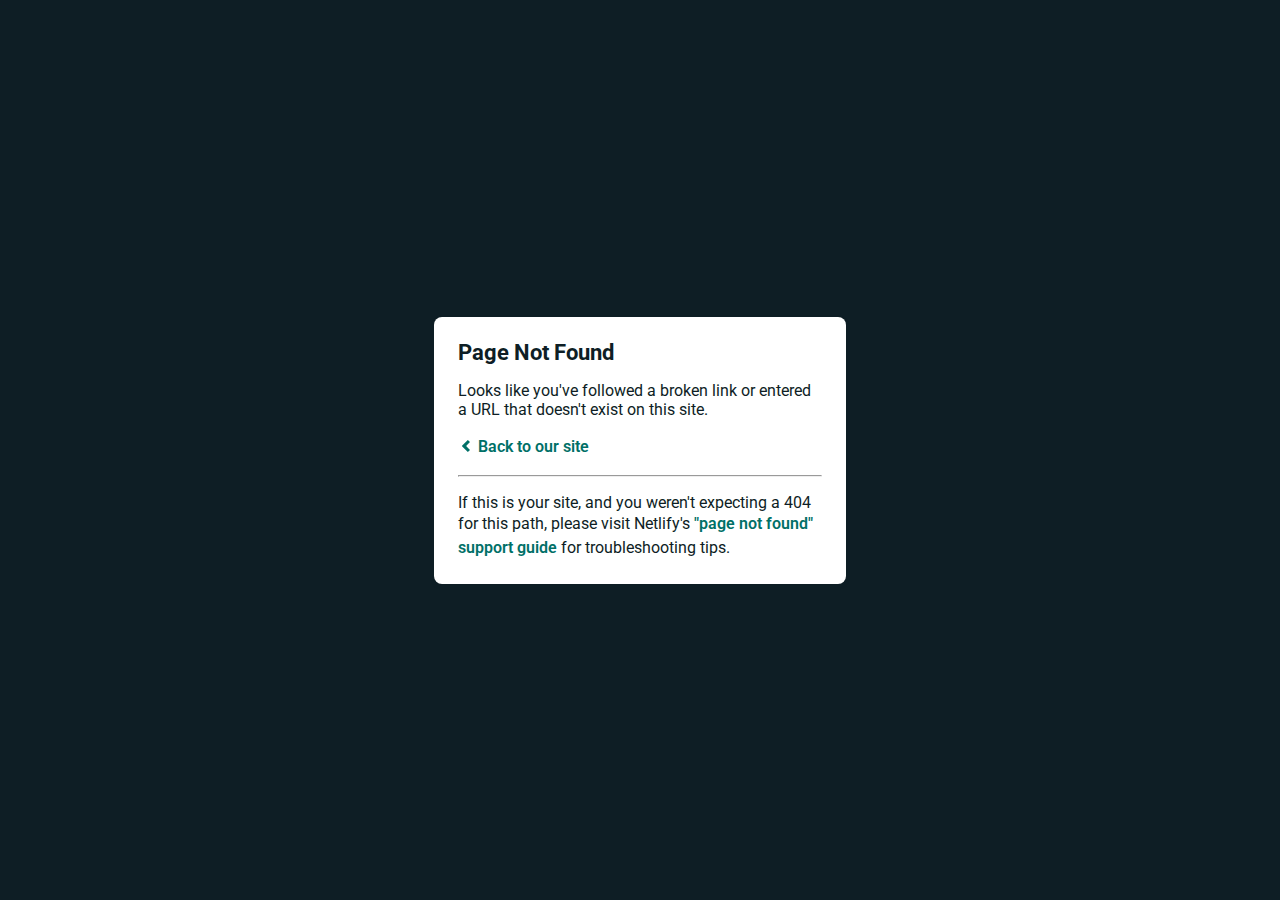
<file: portfolio.html>
<!DOCTYPE html><html>  <head>    <meta charset="utf-8">    <meta name="viewport" content="width=device-width, initial-scale=1.0, maximum-scale=1.0, user-scalable=no">    <title>Page Not Found</title>    <link href='https://fonts.googleapis.com/css?family=Roboto:400,700&subset=latin,latin-ext' rel='stylesheet' type='text/css'>    <style>    body {      font-family: -apple-system, BlinkMacSystemFont, "Segoe UI", Roboto, Helvetica, Arial, sans-serif, "Apple Color Emoji", "Segoe UI Emoji", "Segoe UI Symbol";      background: rgb(14, 30, 37);      color: white;      overflow: hidden;      margin: 0;      padding: 0;    }    h1 {      margin: 0;      font-size: 22px;      line-height: 24px;    }    .main {      position: relative;      display: flex;      flex-direction: column;      align-items: center;      justify-content: center;      height: 100vh;      width: 100vw;    }    .card {      position: relative;      display: flex;      flex-direction: column;      width: 75%;      max-width: 364px;      padding: 24px;      background: white;      color: rgb(14, 30, 37);      border-radius: 8px;      box-shadow: 0 2px 4px 0 rgba(14, 30, 37, .16);    }    a {      margin: 0;      text-decoration: none;      font-weight: 600;      line-height: 24px;      color: #007067;    }    a svg {      position: relative;      top: 2px;    }    a:hover,    a:focus {      text-decoration: underline;      text-decoration-color: #f4bb00;    }    a:hover svg path{      fill: #007067;    }    p:last-of-type {      margin-bottom: 0;    }    </style>  </head>  <body>    <div class="main">      <div class="card">        <div class="header">          <h1>Page Not Found</h1>        </div>        <div class="body">          <p>Looks like you've followed a broken link or entered a URL that doesn't exist on this site.</p>          <p>            <a id="back-link" href="/">              <svg xmlns="http://www.w3.org/2000/svg" width="16" height="16" viewBox="0 0 16 16">                <path fill="#007067" d="M11.9998836,4.09370803 L8.55809517,7.43294953 C8.23531459,7.74611298 8.23531459,8.25388736 8.55809517,8.56693769 L12,11.9062921 L9.84187871,14 L4.24208544,8.56693751 C3.91930485,8.25388719 3.91930485,7.74611281 4.24208544,7.43294936 L9.84199531,2 L11.9998836,4.09370803 Z"/>              </svg>              Back to our site             </a>          </p>          <hr><p>If this is your site, and you weren't expecting a 404 for this path, please visit Netlify's <a href="https://answers.netlify.com/t/support-guide-i-ve-deployed-my-site-but-i-still-see-page-not-found/125?utm_source=404page&utm_campaign=community_tracking">"page not found" support guide</a> for troubleshooting tips.          </p>        </div>      </div>    </div>    <script>      (function() {        if (document.referrer && document.location.host && document.referrer.match(new RegExp("^https?://" + document.location.host))) {          document.getElementById("back-link").setAttribute("href", document.referrer);        }      })();    </script>  </body></html>
</file>
